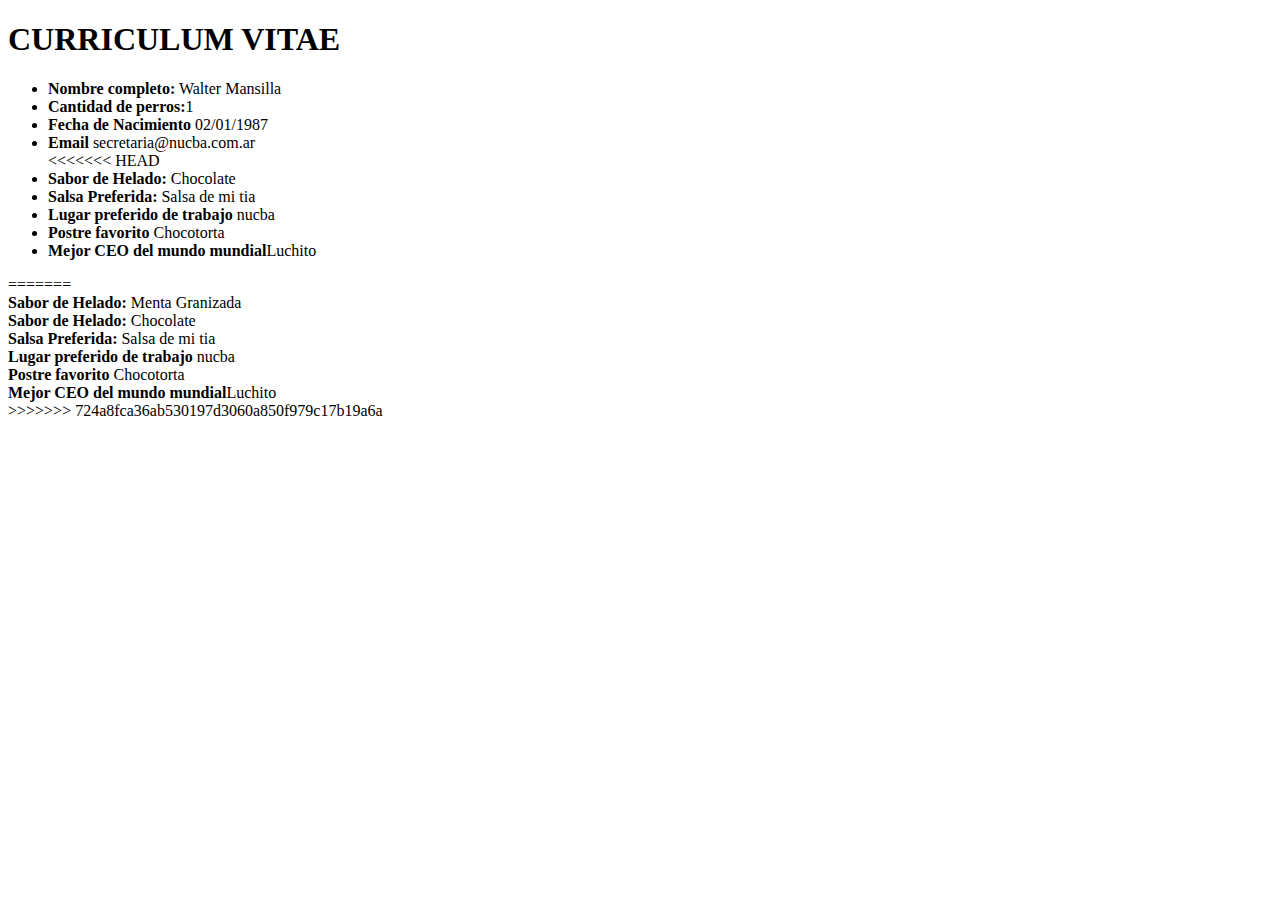
<file: Clase 1/index.html>
<!DOCTYPE html>
<html lang="en">
<head>
    <meta charset="UTF-8">
    <meta name="viewport" content="width=device-width, initial-scale=1.0">
    <title>Clase 1</title>
</head>
<body>
    <h1>CURRICULUM VITAE</h1>
    <ul>
        <li><b>Nombre completo:</b> Walter Mansilla</li>
        <li><b>Cantidad de perros:</b>1</li>
        <li><b>Fecha de Nacimiento</b> 02/01/1987</li>
        <li><b>Email</b> secretaria@nucba.com.ar</li>
<<<<<<< HEAD
        <li><b>Sabor de Helado:</b> Chocolate</li>
        <li><b>Salsa Preferida:</b> Salsa de mi tia</li>
        <li><b>Lugar preferido de trabajo</b> nucba</li>
        <li><b>Postre favorito</b> Chocotorta</li>
        <li><b>Mejor CEO del mundo mundial</b>Luchito</li>
    </ul>
=======
        <li><b>Sabor de Helado:</b> Menta Granizada</li>
        <li><b>Sabor de Helado:</b> Chocolate</li>
        <li><b>Salsa Preferida:</b> Salsa de mi tia</li> 
        <li><b>Lugar preferido de trabajo</b> nucba</li>
        <li><b>Postre favorito</b> Chocotorta</li>
        <li><b>Mejor CEO del mundo mundial</b>Luchito</li>
         </ul>
>>>>>>> 724a8fca36ab530197d3060a850f979c17b19a6a
    
</body>
</html>
</file>
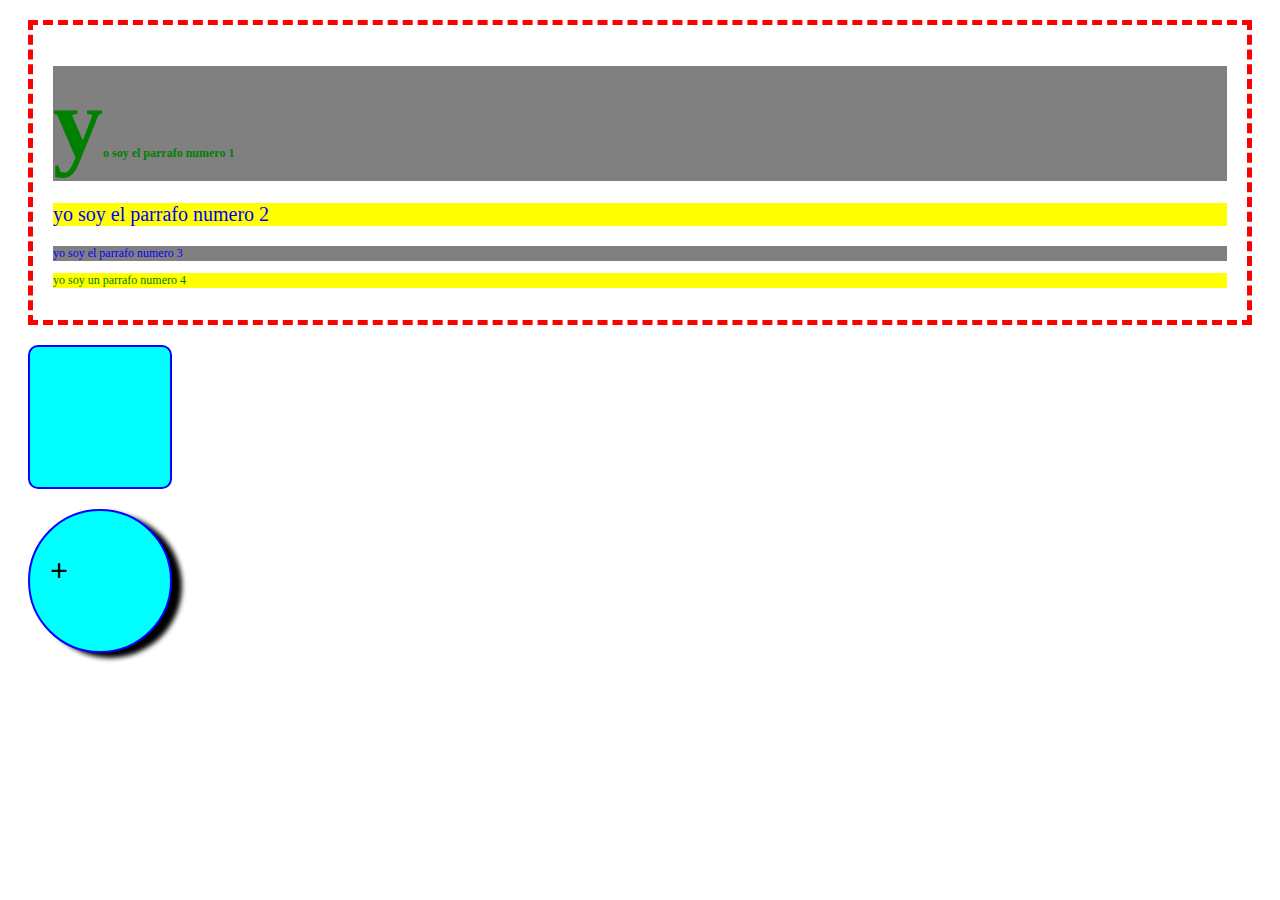
<file: Clase 0/class.html>
<!DOCTYPE html>
<html lang="en">
<head>
    <meta charset="UTF-8">
    <meta name="viewport" content="width=device-width, initial-scale=1.0">
    <link rel="stylesheet" type="text/css" href="styles.css">
    <title>Document</title>
    <!-- style>
         .title-1, h2 {
             color: blue;
             background: yellow 
         }      
         .title-2 {
             color: red
         }      
         .title-3 {
             color: orange
         }    
         
         #title {
               background: green
         }  
    </style -->
</head>
<body>
  <!--  <h1 id="title" class="title-2 italic">
        Soy Un titulo
    </h1>
    <h1 class="title-3">
        Soy Un titulo 2
    </h1>
    <h1 class="title-1 italic">
        Soy Un titulo 3
    </h1>
    <h2 id="title"> 
        soy un h2 
    </h2>

    <a href="#">soy un link></a> -->
    <div>
        <h1><p>
            yo soy el parrafo numero 1
        </p>
        </h1>   
        <p>
            yo soy el parrafo numero 2
        </p>
        <p> 
            yo soy el parrafo numero 3
        </p>
        <p>
            yo soy un parrafo numero 4
        </p>


    </div>

    <div class="cuadrado">

    </div>

    <div class="circulo">
         <h1>+</h1> 
    </div>
</body>
</html>
</file>
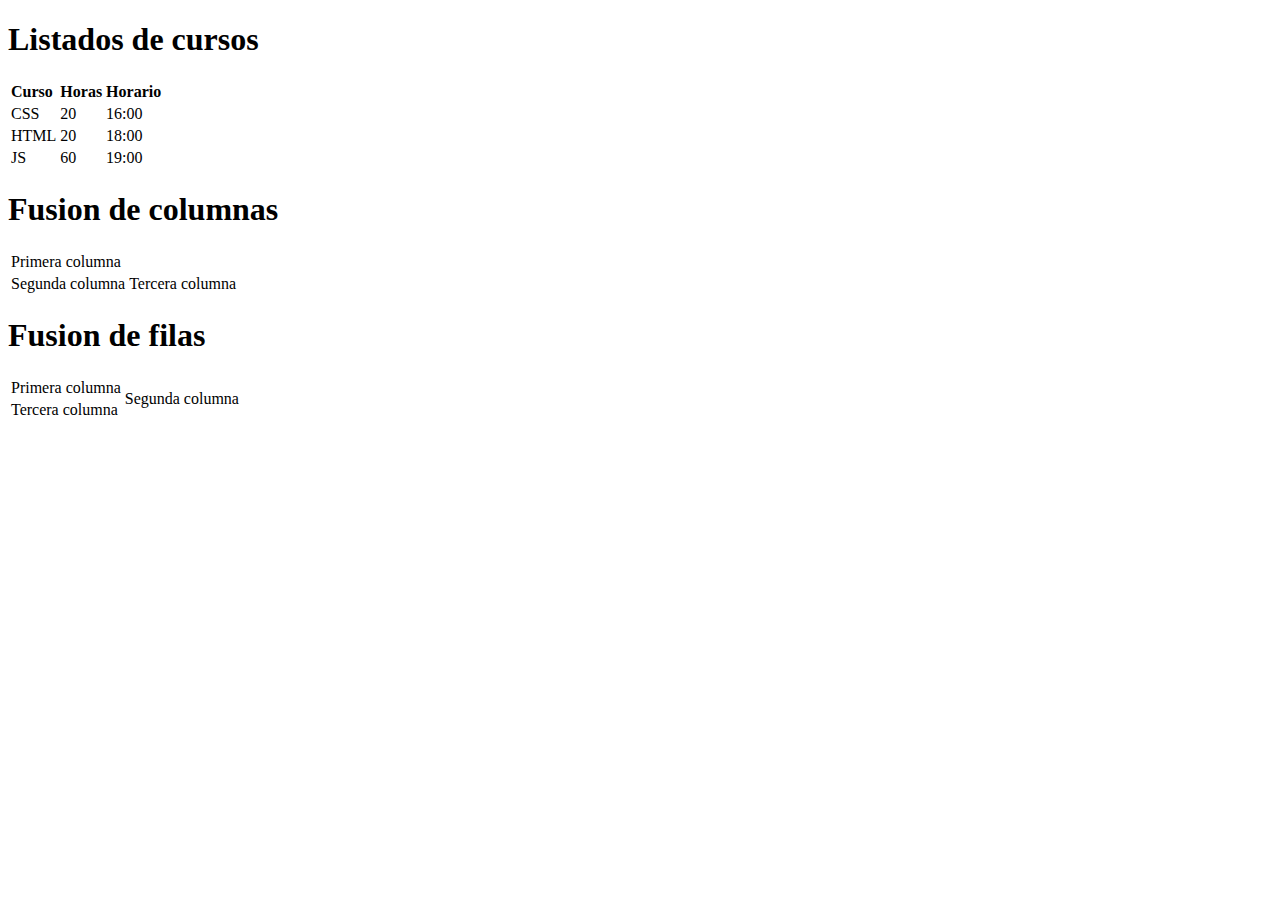
<file: Clase 0/tables.html>
<!DOCTYPE html>
<html lang="en">
<head>
    <meta charset="UTF-8">
    <meta name="viewport" content="width=device-width, initial-scale=1.0">
    <title>Tablas</title>
</head>
<body>
    <h1>Listados de cursos</h1>
    <table>
       <tr>
           <td><b>Curso</b></td>
           <td><b>Horas</b></td>
           <td><b>Horario</b></td>
       </tr> 
       <tr>
           <td> CSS </td>
           <td> 20 </td>
           <td> 16:00 </td>
       </tr>
       <tr>
           <td> HTML </td>
           <td> 20 </td>
           <td> 18:00 </td>
       </tr>
       <tr>
        <td> JS </td>
        <td> 60 </td>
        <td> 19:00 </td>
    </tr>   

    </table>
  
    <h1>Fusion de columnas</h1>
    <table>
        <tr>
            <td colspan="2">Primera columna</td>
        </tr>
        <tr>
            <td>Segunda columna</td>
            <td>Tercera columna</td>
        </tr>
    </table>
    <h1>Fusion de filas</h1>
    <table>
        <tr>
        <td>Primera columna</td>
        <td rowspan="2">Segunda columna</td>
        </tr>
        <tr>
            <td>Tercera columna</td>
        </tr> 
        
         
    </table>
</body>
</html>
</file>
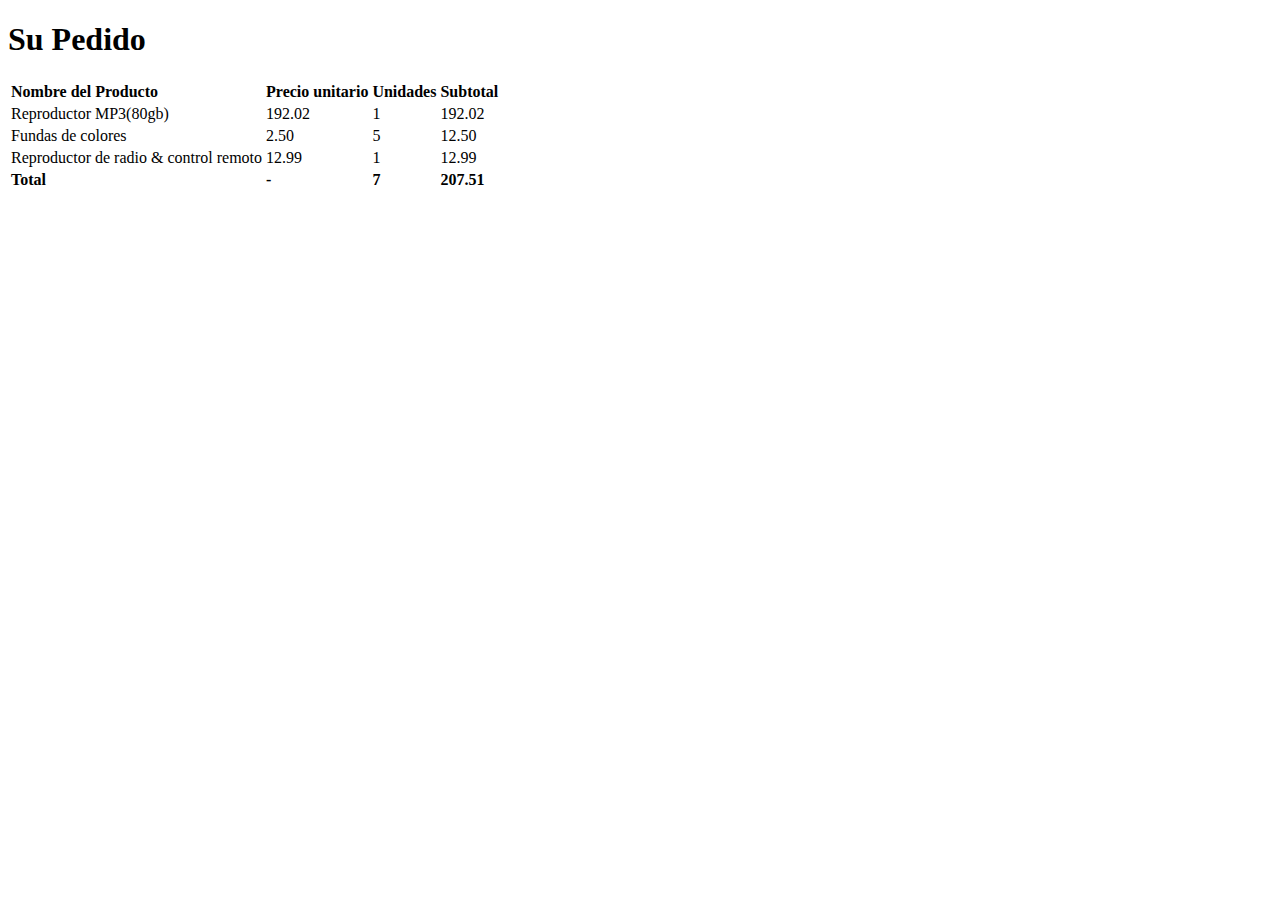
<file: Clase 0/trabajo nucba.html>
<!DOCTYPE html>
<html lang="en">
<head>
    <meta charset="UTF-8">
    <meta name="viewport" content="width=device-width, initial-scale=1.0">
    <title>Su Pedido</title>
</head>
<body>
    <h1>Su Pedido</h1>
    <table>
    <tr>
        <td><b>Nombre del Producto</b></td>
        <td><b>Precio unitario</b></td>
        <td><b>Unidades</b></td>
        <td><b>Subtotal</b></td>
    </tr>
    <tr>
        <td>Reproductor MP3(80gb)</td>
        <td>192.02</td>
        <td>1</td>
        <td>192.02</td>
    </tr>
    <tr>
        <td>Fundas de colores</td>
        <td>2.50</td>
        <td>5</td>
        <td>12.50</td>
    </tr>
    <tr>
        <td>Reproductor de radio & control remoto</td>
        <td>12.99</td>
        <td>1</td>
        <td>12.99</td>
    </tr>
    <tr>
        <td><b>Total</b></td>
        <td><b>-</b></td>
        <td><b>7</b></td>
        <td><b>207.51</b></td>
    </tr>
    </table>
</body>
</html>
</file>
<file: Clase 0/styles.css>
/* * {
   margin: 0;
   padding: 0;
   font-family: Arial, Helvetica, sans-serif;
   box-sizing: border-box;

}  */   



  .title-1, h2 {
             color: blue;
             background: yellow !important;
             margin: 20px 
         }      
         .title-2 {
             color: red
         }      
         .title-3 {
             color: orange
         }    
         /*
         #title {
               background: green;
         }  */
        .italic {
              font-style: italic;
        }  
        a {
            color: cyan
        }
        
        a:visited {
            color: red
        }

        a:hover {
            background: black;
        }

        p {
            color: blue;
            font-size: 12px;
        }

        p:first-child{
            color: orange
        }

        p:last-child{
            color: green
        }

        p:nth-child(2) {
            font-size: 20px;
        }

        p:nth-child(even){
            background: yellow;
        }
        
        p:nth-child(odd) {
            background: gray;
        }

        h1 p:first-letter {
                 font-size: 100px;
        }

        div {
            border: dashed 5px red;
            margin: 20px;
            padding: 20px;

        } 

        .cuadrado, .circulo {
            width: 100px;
            height: 100px;
            background: cyan;
            border: 2px solid blue;
            border-radius: 10px;
        }
        .circulo {
            border-radius: 50%;
            box-shadow: 10px 5px 5px rgba(0, 0, 0.2);
        }
</file>
